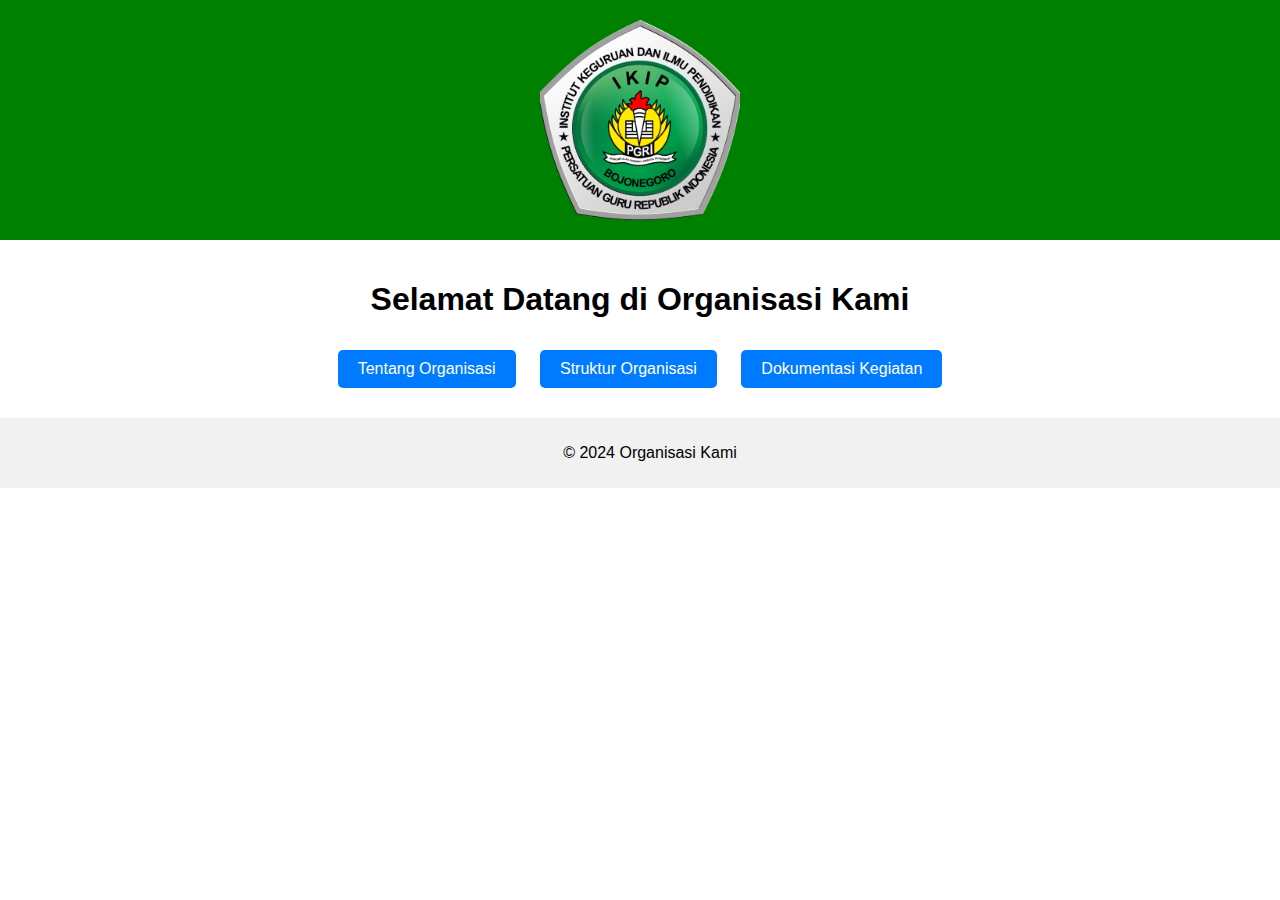
<file: HMP PPKn/index.html>
<!DOCTYPE html>
<html lang="id">
<head>
    <meta charset="UTF-8">
    <meta name="viewport" content="width=device-width, initial-scale=1.0">
    <link rel="stylesheet" href="style.css">
    <title>HMP PPKn</title>
</head>
<body>
    <header class="header">
        <img src="IKIP PGRI BJN.jpg" alt="LOGO HMP PPKn" class="logo">
    </header>

    <main>
        <h1>Selamat Datang di Organisasi Kami</h1>
        <div class="buttons">
            <a href="about.html" class="btn">Tentang Organisasi</a>
            <a href="struktur_organisasi.html" class="btn">Struktur Organisasi</a>
            <a href="Dokumentasi.html" class="btn">Dokumentasi Kegiatan</a>
        </div>
    </main>

    <footer>
        <p>&copy; 2024 Organisasi Kami</p>
    </footer>
    <script src="script.js"></script>
</body>
</html>
</file>
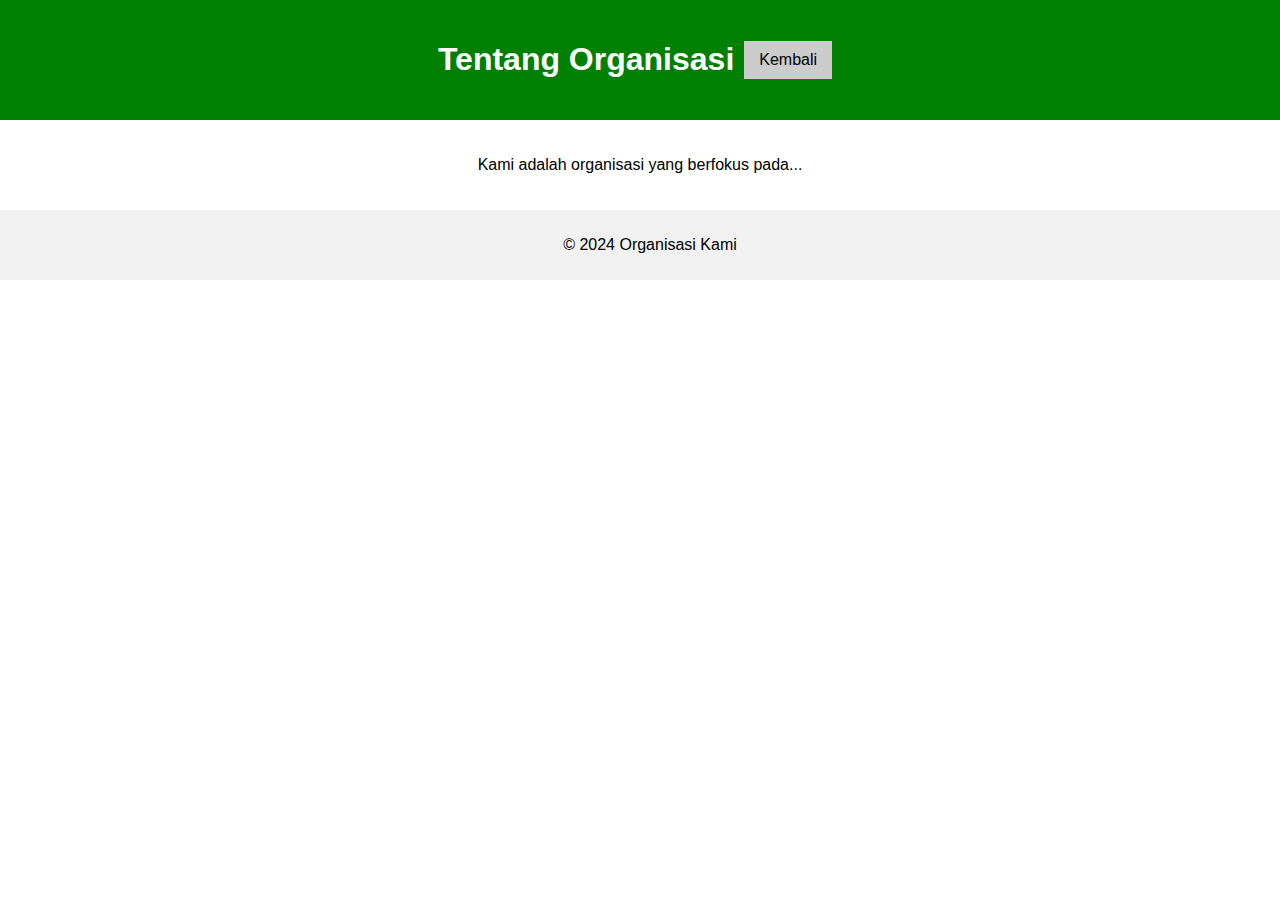
<file: HMP PPKn/about.html>
<!DOCTYPE html>
<html lang="id">
<head>
    <meta charset="UTF-8">
    <meta name="viewport" content="width=device-width, initial-scale=1.0">
    <link rel="stylesheet" href="style.css">
    <title>Tentang Organisasi</title>
</head>
<body>
    <header>
        <h1>Tentang Organisasi</h1>
        <a href="index.html" class="back-btn">Kembali</a>
    </header>

    <main>
        <p>Kami adalah organisasi yang berfokus pada...</p>
    </main>

    <footer>
        <p>&copy; 2024 Organisasi Kami</p>
    </footer>
    <script src="script.js"></script>
</body>
</html>
</file>
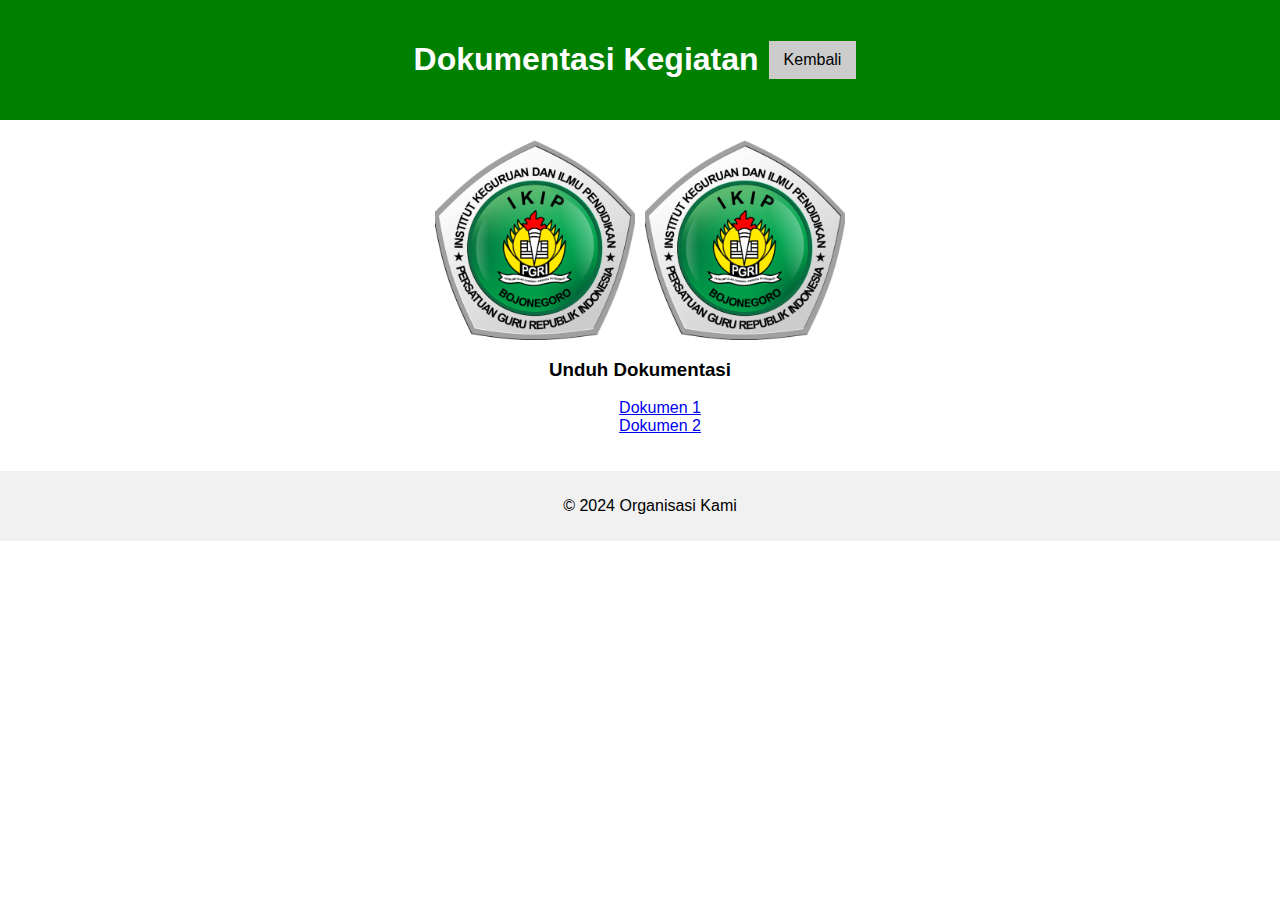
<file: HMP PPKn/Dokumentasi.html>
<!DOCTYPE html>
<html lang="id">
<head>
    <meta charset="UTF-8">
    <meta name="viewport" content="width=device-width, initial-scale=1.0">
    <link rel="stylesheet" href="style.css">
    <title>Dokumentasi Kegiatan</title>
</head>
<body>
    <header>
        <h1>Dokumentasi Kegiatan</h1>
        <a href="index.html" class="back-btn">Kembali</a>
    </header>

    <main>
        <div class="gallery">
            <img src="IKIP PGRI BJN.jpg" alt="Kegiatan 1">
            <img src="IKIP PGRI BJN.jpg" alt="Kegiatan 2">
        </div>
        <h3>Unduh Dokumentasi</h3>
        <ul>
            <li class="item"><a href="docs/dokumen1.pdf" download>Dokumen 1</a></li>
            <li class="item"><a href="docs/dokumen2.pdf" download>Dokumen 2</a></li>
        </ul>
    </main>

    <footer>
        <p>&copy; 2024 Organisasi Kami</p>
    </footer>
    <script src="script.js"></script>
</body>
</html>
</file>
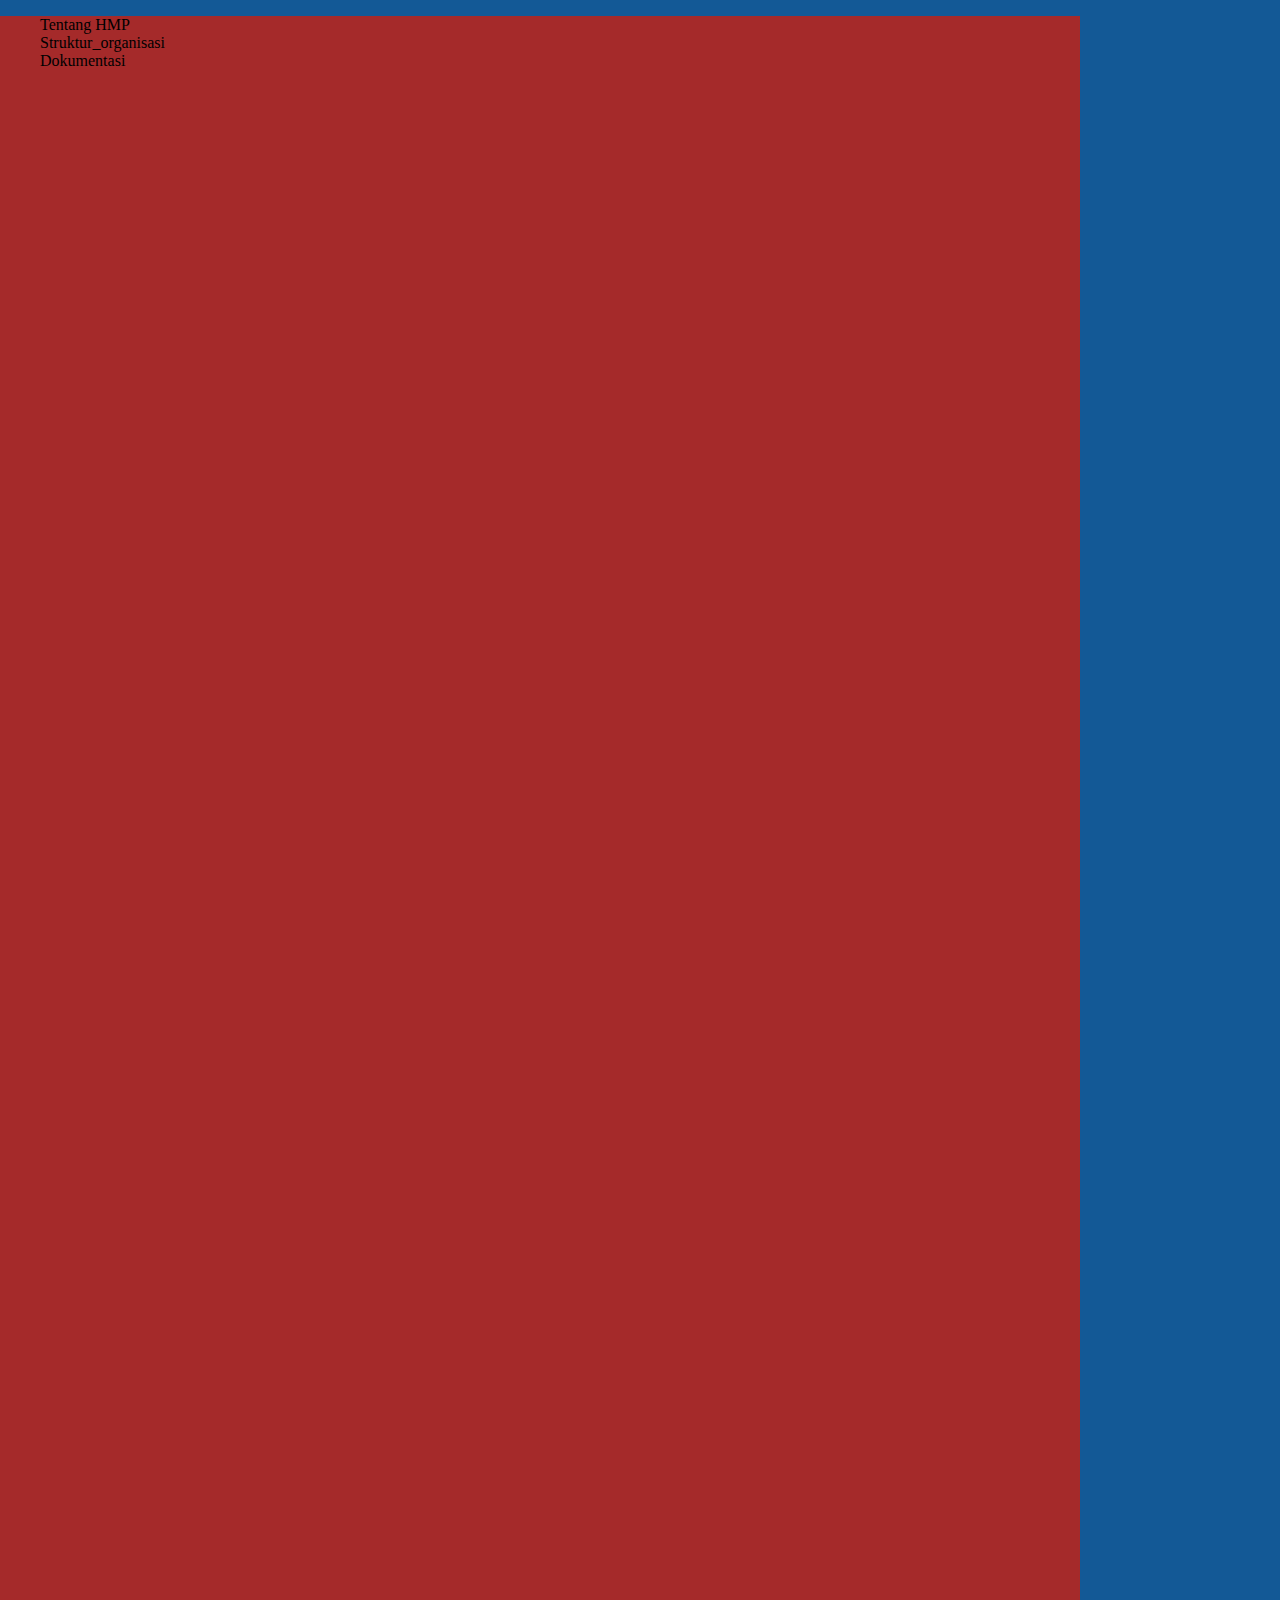
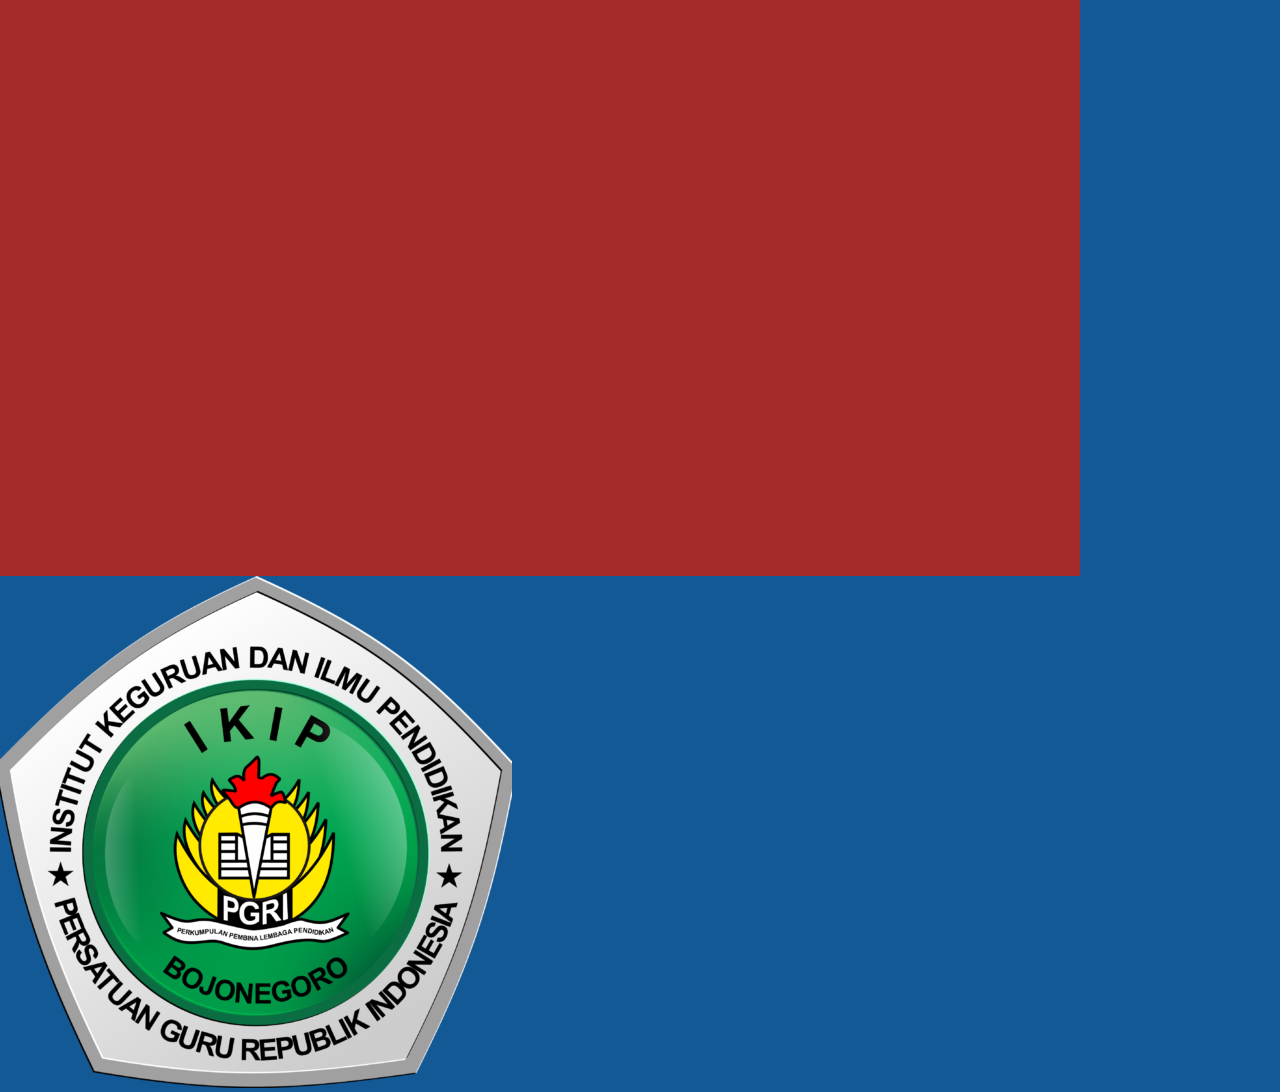
<file: HMP PPKn/hmp_ppkn.html>
<!DOCTYPE html>
<html lang="en">
<head>
    <meta charset="UTF-8">
    <meta name="viewport" content="width=device-width, initial-scale=1.0">
    <link rel="stylesheet" href="styles.css">
    <title>HMP PPKn</title>
</head>
<body>
    <div class="container-navbar">
        <ul>
            <li class="about">Tentang HMP</li>
            <li class="struktur_organisasi">Struktur_organisasi</li>
            <li class="Dokumentasi">Dokumentasi</li>
        </ul>
    </div>
    <div class="LOGO">
        <img src="IKIP PGRI BJN.jpg" alt="Logo HMP">
    </div>
</body>
</html>
</file>
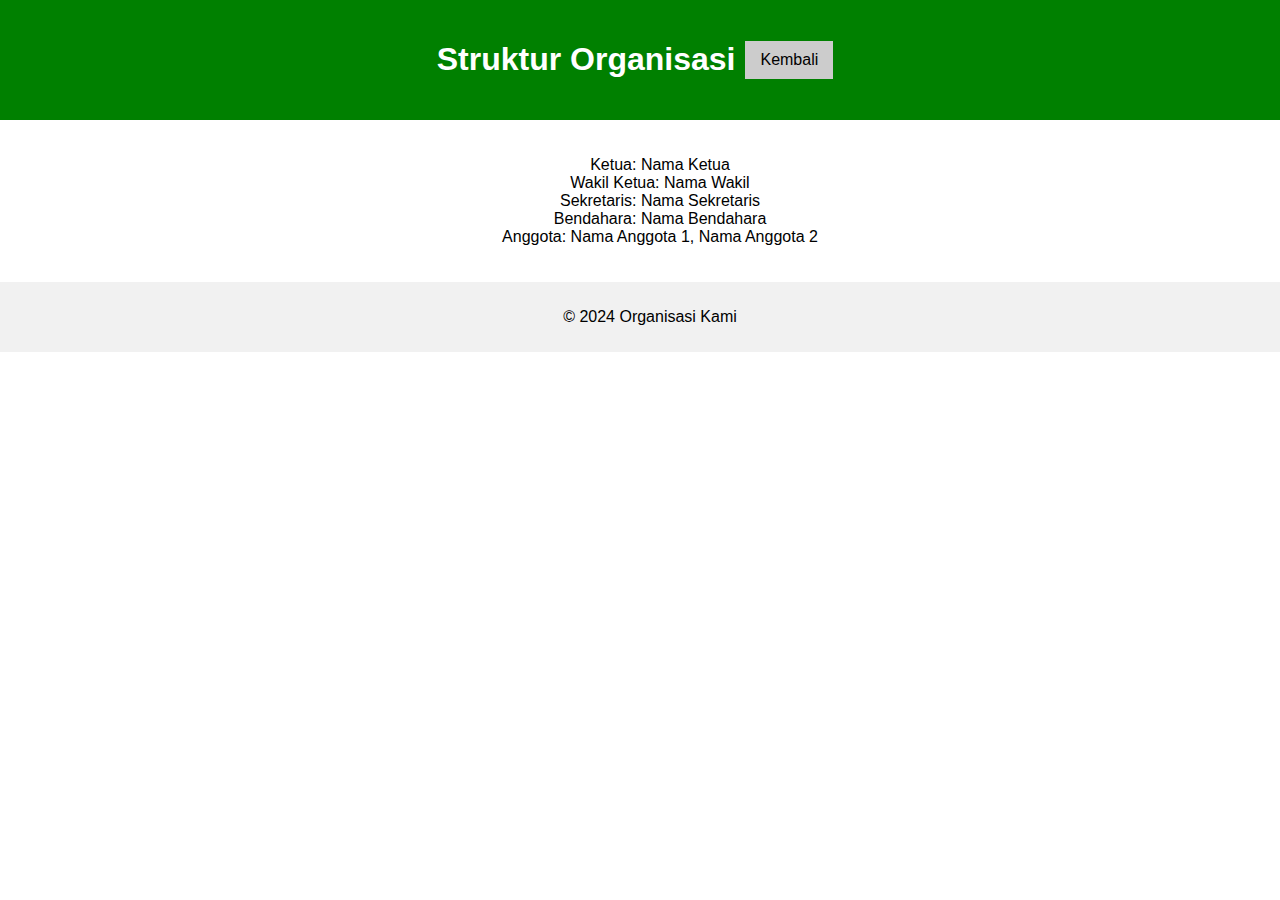
<file: HMP PPKn/struktur_organisasi.html>
<!DOCTYPE html>
<html lang="id">
<head>
    <meta charset="UTF-8">
    <meta name="viewport" content="width=device-width, initial-scale=1.0">
    <link rel="stylesheet" href="style.css">
    <title>Struktur Organisasi</title>
</head>
<body>
    
    <header>
        <h1>Struktur Organisasi</h1>
        <a href="index.html" class="back-btn">Kembali</a>
    </header>

    <main>
        <ul>
            <li class="str">Ketua: Nama Ketua</li>
            <li class="str">Wakil Ketua: Nama Wakil</li>
            <li class="str">Sekretaris: Nama Sekretaris</li>
            <li class="str">Bendahara: Nama Bendahara</li>
            <li class="str">Anggota: Nama Anggota 1, Nama Anggota 2</li>
        </ul>
    </main>

    <footer>
        <p>&copy; 2024 Organisasi Kami</p>
    </footer>
    <script src="script.js"></script>
</body>
</html>
</file>
<file: HMP PPKn/style.css>
body {
    font-family: Arial, sans-serif;
    margin: 0;
    padding: 0;
}

header {
    display: flex;
    justify-content: center; /* Pusatkan secara horizontal */
    align-items: center; /* Pusatkan secara vertikal (jika ada tinggi yang ditentukan) */
    background: green;
    color: white;
    padding: 20px 0; /* Padding atas dan bawah */
}

.logo {
    max-width: 200px; /* Atur lebar maksimum logo */
    height: auto; /* Menjaga proporsi */
}


main {
    padding: 20px;
    text-align: center;
}

.buttons {
    margin-top: 20px;
}

.btn {
    display: inline-block;
    margin: 10px;
    padding: 10px 20px;
    background: #007BFF;
    color: white;
    text-decoration: none;
    border-radius: 5px;
    justify-content: center;
}

.btn:hover {
    background: #0056b3;
}

.gallery {
    display: flex;
    justify-content: center;
    gap: 10px;
}

.gallery img {
    width: 200px;
    height: auto;
}

.back-btn {
    display: inline-block;
    margin: 10px;
    background: #ccc;
    padding: 10px 15px;
    text-decoration: none;
    color: black;
}

footer {
    text-align: center;
    padding: 10px;
    background: #f1f1f1;
    position: relative;
    bottom: 0;
    width: 100%;
}
.li-navbar {
    list-style-type: none;
}
.str {
    list-style-type: none;
}
.item {
    list-style-type: none;
}
</file>
<file: HMP PPKn/styles.css>
body {
    margin: auto;
    background-color: rgb(19, 89, 150);

}
.container-navbar {
    background-color: brown;
    width: 1080px;
    height: 2160px;
    padding-top: 0px;
}
.navbar {
    list-style-type: none;
    margin: 5px;
    position: center;
}

.about {
    
    list-style-type: none;
}
.struktur_organisasi {
    position: center;
    list-style-type: none;
}
.Dokumentasi {
    position: inherit;
    list-style-type: none;
}
.Logo {
    background-color: black;
}
</file>
